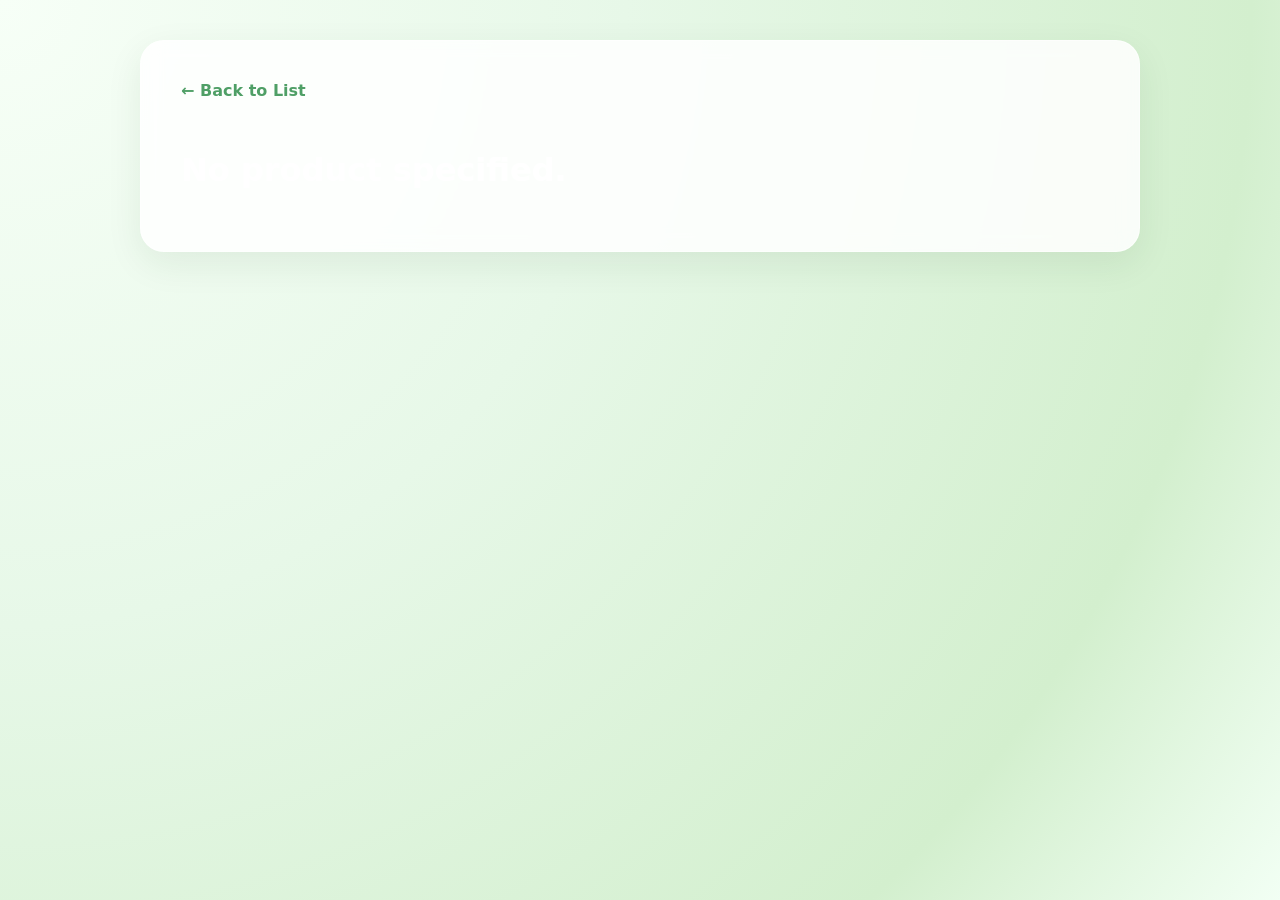
<file: details.html>
<!DOCTYPE html>
<html lang="en">
<head>
    <meta charset="UTF-8">
    <meta name="viewport" content="width=device-width, initial-scale=1.0">
    <title>Product Details - Expose The Label</title>
    <link rel="stylesheet" href="details.css" />
</head>
<body>
    <div class="page-container">
        <div class="detail-container">
            <a href="javascript:history.back()" class="back-link">← Back to List</a>
            <div id="product-detail-content"></div>
        </div>
    </div>
    <script>
        document.addEventListener('DOMContentLoaded', async () => {
            const params  = new URLSearchParams(window.location.search);
            const barcode = params.get('id');
            const content = document.getElementById('product-detail-content');

            if (!barcode) {
                content.innerHTML = "<h1 style='color:white;'>No product specified.</h1>";
                return;
            }

            content.innerHTML = "<p style='color:#7a8499;padding:20px;'>Loading product...</p>";

            let p = null;
            try {
                const res = await fetch(`api.php?action=product&id=${encodeURIComponent(barcode)}`);
                if (!res.ok) throw new Error('Server error');
                p = await res.json();
            } catch (e) {
                content.innerHTML = "<h1 style='color:#ff4f4f;'>Failed to load product. Make sure api.php is running.</h1>";
                return;
            }

            if (!p) {
                content.innerHTML = "<h1 style='color:white;'>Product not found.</h1>";
                return;
            }

            const imgFallback = `https://picsum.photos/seed/${p.barcode}/300/300`;

            content.innerHTML = `
                <div class="detail-header">
                    <p class="brand-subtitle">${p.brand}</p>
                    <h1>${p.name}</h1>
                    <div class="image-wrapper">
                        <img class="detail-image"
                             src="${p.image}"
                             alt="${p.name}"
                             onerror="this.src='${imgFallback}'">
                    </div>
                </div>

                <h2 class="section-title">Health Risk: ${p.riskLevel}</h2>
                <div class="info-card">
                    <p>This product is categorized as <strong class="risk-text-${p.riskLevel}">${p.riskLevel} Risk</strong> based on its chemical profile.</p>
                </div>

                <h2 class="section-title">⚠️ Harmful Substances &amp; Side Effects</h2>
                <div class="info-card">
                    ${p.harmfulSubstances.length > 0
                        ? p.harmfulSubstances.map(s => `
                            <div class="harmful-item">
                                <strong>${s.name}</strong><br>
                                <span>${s.effect}</span>
                            </div>`).join('')
                        : '<p>No harmful substances flagged for this product.</p>'
                    }
                </div>

                <h2 class="section-title">Full Ingredient List</h2>
                <div class="info-card">
                    <p>${p.ingredients.join(', ')}</p>
                    <p><strong>Allergens:</strong> ${p.allergens.length > 0 ? p.allergens.join(', ') : 'None'}</p>
                </div>

                <h2 class="section-title">Nutrition Facts (per 100g)</h2>
                <div class="nutrition-grid">
                    <div class="nutrition-item"><strong>Calories</strong>${p.nutrition.calories} kcal</div>
                    <div class="nutrition-item"><strong>Sugar</strong>${p.nutrition.sugar_g}g</div>
                    <div class="nutrition-item"><strong>Fat</strong>${p.nutrition.fat_g}g</div>
                    <div class="nutrition-item"><strong>Sodium</strong>${p.nutrition.sodium_mg}mg</div>
                </div>

                <h2 class="section-title">✅ Safer Alternatives</h2>
                <div class="info-card">
                    ${p.saferAlternatives.length > 0
                        ? `<ul class="alt-list">${p.saferAlternatives.map(a => `<li>${a.name} (${a.brand})</li>`).join('')}</ul>`
                        : '<p>No alternatives listed.</p>'
                    }
                </div>

                <div class="source-footer">
                    <a href="${p.source}" target="_blank" class="source-btn">View Official Label ↗</a>
                </div>
            `;
        });
    </script>
</body>
</html>
</file>
<file: details.css>
/* --- PRODUCT DETAILS BRANDED STYLES --- */
:root {
    --bg-1: #f7fff7;
    --bg-2: #e7f8e8;
    --accent-1: #4f9f66;
    --accent-2: #2d7f51;
    --muted: #3f5a41;
    --surface: #ffffff;
    --glass: rgba(255,255,255,0.86);
    --card-shadow: 0 12px 36px rgba(30,60,30,0.08);
}

body {
    margin: 0;
    font-family: 'Segoe UI', 'Inter', system-ui, Arial, sans-serif;
    /* Matching Home.css Gradient */
    background: radial-gradient(circle at top left, var(--bg-1) 0%, var(--bg-2) 40%, #d3efce 80%, #f2fff4 100%);
    color: #13472f;
    min-height: 100vh;
    -webkit-font-smoothing: antialiased;
}

.page-container {
    max-width: 1000px;
    margin: 0 auto;
    padding: 40px 20px;
}

.detail-container {
    background: var(--glass);
    backdrop-filter: blur(10px);
    border: 1px solid rgba(255, 255, 255, 0.5);
    border-radius: 24px;
    padding: 40px;
    box-shadow: var(--card-shadow);
}

/* Header Section */
.detail-header {
    text-align: center;
    margin-bottom: 40px;
}

.brand-subtitle {
    color: var(--accent-1);
    letter-spacing: 2px;
    text-transform: uppercase;
    font-weight: 700;
    font-size: 0.9rem;
    margin-bottom: 8px;
}

.detail-header h1 {
    font-size: 2.5rem;
    color: #0e3a24;
    margin: 0;
}

.image-wrapper {
    background: white;
    display: inline-block;
    padding: 20px;
    border-radius: 20px;
    margin-top: 25px;
    box-shadow: 0 10px 25px rgba(0,0,0,0.05);
}

.detail-image {
    max-width: 250px;
    height: auto;
    object-fit: contain;
}

/* Sections */
.section-title {
    color: var(--accent-2);
    margin-top: 40px;
    font-size: 1.3rem;
    display: flex;
    align-items: center;
    gap: 12px;
}

.section-title::before {
    content: "";
    width: 5px;
    height: 25px;
    background: var(--accent-1);
    border-radius: 10px;
}

.info-card {
    background: var(--surface);
    padding: 20px;
    border-radius: 16px;
    margin-top: 12px;
    line-height: 1.7;
    box-shadow: 0 4px 15px rgba(0,0,0,0.02);
    border: 1px solid #eef5ee;
}

/* Specific Health UI */
.harmful-item {
    margin-bottom: 15px;
    padding: 15px;
    background: #fff8f8;
    border-left: 5px solid #ff4d4d;
    border-radius: 0 12px 12px 0;
}

.harmful-item strong {
    color: #cc0000;
}

.nutrition-grid {
    display: grid;
    grid-template-columns: repeat(auto-fit, minmax(140px, 1fr));
    gap: 15px;
    margin-top: 15px;
}

.nutrition-item {
    background: white;
    border: 1px solid #ddefdd;
    padding: 15px;
    border-radius: 14px;
    text-align: center;
    color: var(--muted);
}

.nutrition-item strong {
    color: var(--accent-2);
    display: block;
    font-size: 0.85rem;
    margin-bottom: 4px;
}

/* Buttons & Links */
.back-link {
    text-decoration: none;
    color: var(--accent-1);
    font-weight: 700;
    margin-bottom: 30px;
    display: inline-block;
    transition: transform 0.2s;
}

.back-link:hover {
    transform: translateX(-5px);
}

.source-footer {
    margin-top: 50px;
    text-align: center;
}

.source-btn {
    background: var(--accent-1);
    color: white;
    padding: 14px 30px;
    border-radius: 30px;
    text-decoration: none;
    font-weight: 700;
    display: inline-block;
    transition: all 0.3s ease;
    box-shadow: 0 8px 20px rgba(79, 159, 102, 0.2);
}

.source-btn:hover {
    background: var(--accent-2);
    transform: translateY(-2px);
    box-shadow: 0 12px 25px rgba(79, 159, 102, 0.3);
}

.alt-list {
    margin: 0;
    padding-left: 20px;
    color: var(--accent-2);
}

/* Risk Text Colors */
.risk-text-High { color: #ff4d4d; }
.risk-text-Medium { color: #ffa500; }
.risk-text-Low { color: #2ecc71; }
</file>
